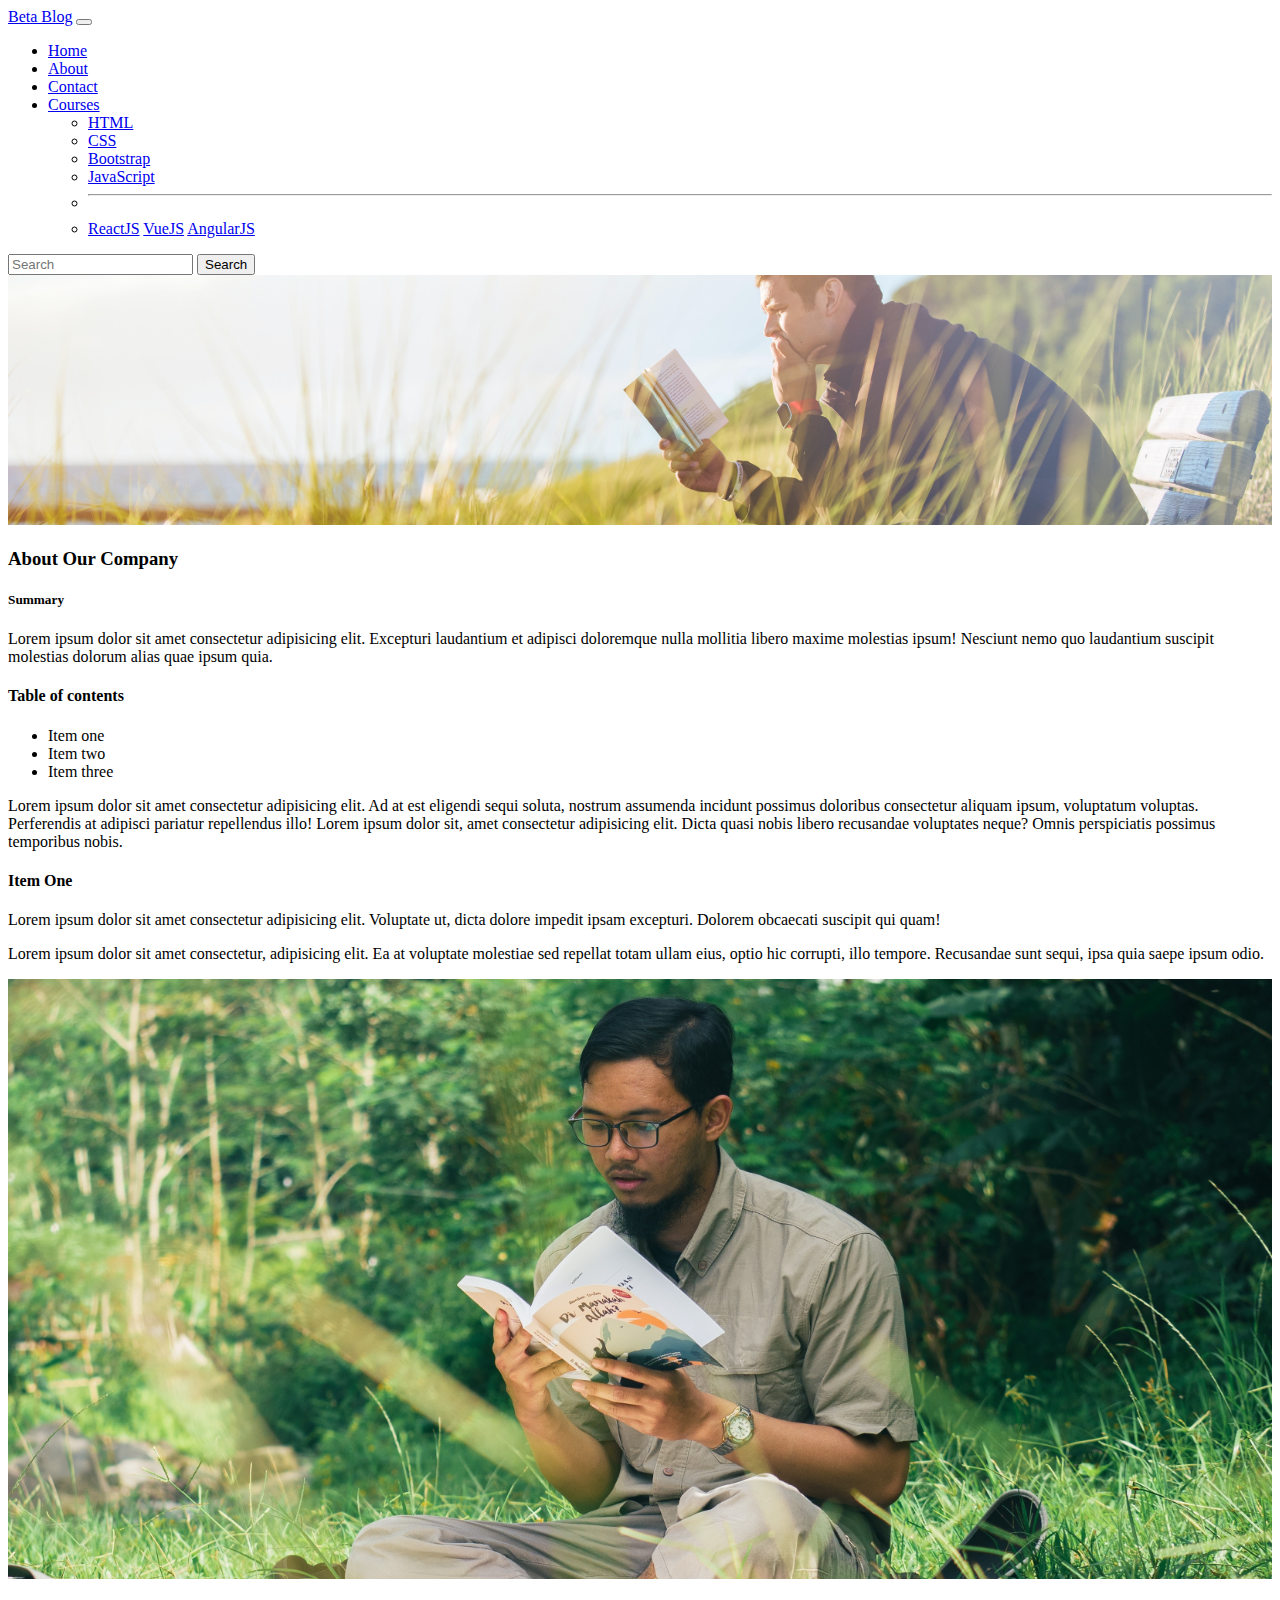
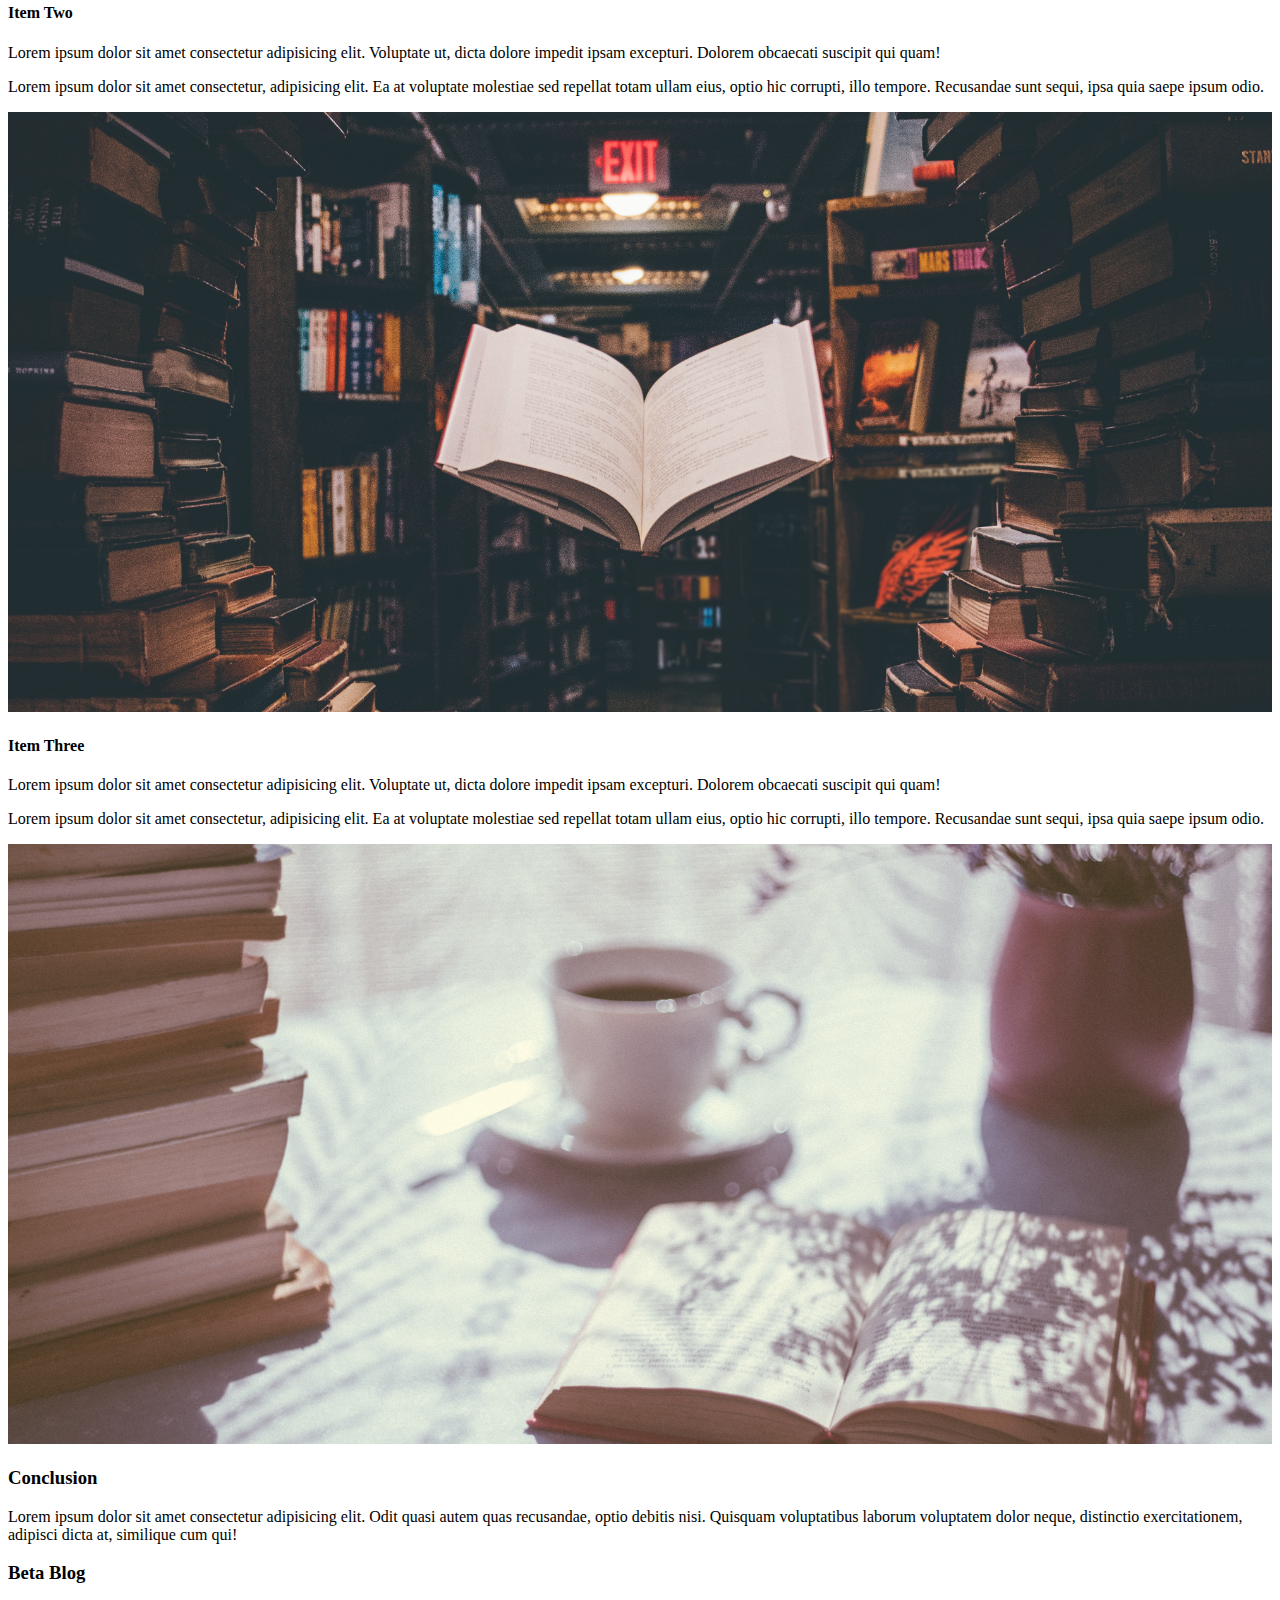
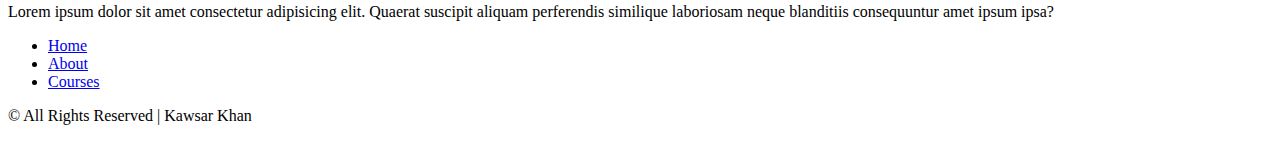
<file: about.html>
<!DOCTYPE html>
<html lang="en">
  <head>
    <meta charset="UTF-8" />
    <meta name="viewport" content="width=device-width, initial-scale=1.0" />
    <title>Beta Blog Website</title>
    <!-- Bootstrap CDN -->
    <link
      href="https://cdn.jsdelivr.net/npm/bootstrap@5.3.1/dist/css/bootstrap.min.css"
      rel="stylesheet"
      integrity="sha384-4bw+/aepP/YC94hEpVNVgiZdgIC5+VKNBQNGCHeKRQN+PtmoHDEXuppvnDJzQIu9"
      crossorigin="anonymous"
    />
    <!-- Custom CSS -->
    <link rel="stylesheet" href="/style/style.css" />
    <!-- Bootstrap JS -->
    <script
      src="https://cdn.jsdelivr.net/npm/bootstrap@5.3.1/dist/js/bootstrap.bundle.min.js"
      integrity="sha384-HwwvtgBNo3bZJJLYd8oVXjrBZt8cqVSpeBNS5n7C8IVInixGAoxmnlMuBnhbgrkm"
      crossorigin="anonymous"
      defer
    ></script>
  </head>
  <body>
    <header class="bg-dark">
      <div class="container">
        <nav class="navbar navbar-expand-lg navbar-dark bg-dark">
          <div class="container-fluid">
            <a class="navbar-brand" href="index.html">Beta Blog</a>
            <button
              class="navbar-toggler"
              type="button"
              data-bs-toggle="collapse"
              data-bs-target="#navbarSupportedContent"
              aria-controls="navbarSupportedContent"
              aria-expanded="false"
              aria-label="Toggle navigation"
            >
              <span class="navbar-toggler-icon"></span>
            </button>
            <div class="collapse navbar-collapse" id="navbarSupportedContent">
              <ul class="navbar-nav me-auto mb-2 mb-lg-0">
                <li class="nav-item">
                  <a class="nav-link active" aria-current="page" href="index.html"
                    >Home</a
                  >
                </li>
                <li class="nav-item">
                  <a class="nav-link" href="about.html">About</a>
                </li>
                <li class="nav-item">
                    <a class="nav-link" href="contact.html">Contact</a>
                  </li>
                <li class="nav-item dropdown">
                  <a
                    class="nav-link dropdown-toggle"
                    href="courses.html"
                    role="button"
                    data-bs-toggle="dropdown"
                    aria-expanded="false"
                  >
                    Courses
                  </a>
                  <ul class="dropdown-menu">
                    <li><a class="dropdown-item" href="#">HTML</a></li>
                    <li><a class="dropdown-item" href="#">CSS</a></li>
                    <li><a class="dropdown-item" href="#">Bootstrap</a></li>
                    <li><a class="dropdown-item" href="#">JavaScript</a></li>
                    <li><hr class="dropdown-divider" /></li>
                    <li>
                      <a class="dropdown-item" href="#">ReactJS</a>
                      <a class="dropdown-item" href="#">VueJS</a>
                      <a class="dropdown-item" href="#">AngularJS</a>
                    </li>
                  </ul>
                </li>
              </ul>
              <form class="d-flex" role="search">
                <input
                  class="form-control me-2"
                  type="search"
                  placeholder="Search"
                  aria-label="Search"
                />
                <button class="btn btn-outline-success" type="submit">
                  Search
                </button>
              </form>
            </div>
          </div>
        </nav>
      </div>
    </header>

    <!-- Single Article -->
    <!-- Recent Articles -->
    <div class="container">
        <div class="row">
            <img
            src="img/single-article-banner.jpg"
            class="single-article-banner mt-4"
            alt="Banner img"
          />
          <div class="col-md-8 mx-auto">
              <h3 class="mt-5 mb-3">About Our Company</h3>
            <h5 class="text-secondary">Summary</h5>
            <p>Lorem ipsum dolor sit amet consectetur adipisicing elit. Excepturi laudantium et adipisci doloremque nulla mollitia libero maxime molestias ipsum! Nesciunt nemo quo laudantium suscipit molestias dolorum alias quae ipsum quia.</p>
            <h4 class="text-secondary">Table of contents</h4>
            <ul>
                <li>Item one</li>
                <li>Item two</li>
                <li>Item three</li>
            </ul>
            <p>Lorem ipsum dolor sit amet consectetur adipisicing elit. Ad at est eligendi sequi soluta, nostrum assumenda incidunt possimus doloribus consectetur aliquam ipsum, voluptatum voluptas. Perferendis at adipisci pariatur repellendus illo! Lorem ipsum dolor sit, amet consectetur adipisicing elit. Dicta quasi nobis libero recusandae voluptates neque? Omnis perspiciatis possimus temporibus nobis.</p>
            <div class="article-item mt-5">
                <h4>Item One</h4>
                <p>Lorem ipsum dolor sit amet consectetur adipisicing elit. Voluptate ut, dicta dolore impedit ipsam excepturi. Dolorem obcaecati suscipit qui quam!</p>
                <p>Lorem ipsum dolor sit amet consectetur, adipisicing elit. Ea at voluptate molestiae sed repellat totam ullam eius, optio hic corrupti, illo tempore. Recusandae sunt sequi, ipsa quia saepe ipsum odio.</p>
                <img src="img/single-article-1.jpg" class="single-article" alt="">
            </div>
            <div class="article-item mt-5">
                <h4>Item Two</h4>
                <p>Lorem ipsum dolor sit amet consectetur adipisicing elit. Voluptate ut, dicta dolore impedit ipsam excepturi. Dolorem obcaecati suscipit qui quam!</p>
                <p>Lorem ipsum dolor sit amet consectetur, adipisicing elit. Ea at voluptate molestiae sed repellat totam ullam eius, optio hic corrupti, illo tempore. Recusandae sunt sequi, ipsa quia saepe ipsum odio.</p>
                <img src="img/single-article-2.jpg" class="single-article" alt="">
            </div>
            <div class="article-item mt-5">
                <h4>Item Three</h4>
                <p>Lorem ipsum dolor sit amet consectetur adipisicing elit. Voluptate ut, dicta dolore impedit ipsam excepturi. Dolorem obcaecati suscipit qui quam!</p>
                <p>Lorem ipsum dolor sit amet consectetur, adipisicing elit. Ea at voluptate molestiae sed repellat totam ullam eius, optio hic corrupti, illo tempore. Recusandae sunt sequi, ipsa quia saepe ipsum odio.</p>
                <img src="img/sigle-article-3.jpg" class="single-article" alt="">
            </div>
            <h3 class="mt-3">Conclusion</h3>
            <p>Lorem ipsum dolor sit amet consectetur adipisicing elit. Odit quasi autem quas recusandae, optio debitis nisi. Quisquam voluptatibus laborum voluptatem dolor neque, distinctio exercitationem, adipisci dicta at, similique cum qui!</p>
          </div>
        </div>

    <!-- Footer -->
    <footer class="w-100 bg-dark py-4 mt-5">
      <div class="container text-white">
        <div class="row">
          <div class="col-md-6">
            <h3>Beta Blog</h3>
            <p>
              Lorem ipsum dolor sit amet consectetur adipisicing elit. Quaerat
              suscipit aliquam perferendis similique laboriosam neque blanditiis
              consequuntur amet ipsum ipsa?
            </p>
          </div>
          <div class="col-md-6">
            <ul class="nav justify-content-center">
              <li class="nav-item">
                <a class="nav-link text-secondary" href="#">Home</a>
              </li>
              <li class="nav-item">
                <a class="nav-link text-secondary" href="#">About</a>
              </li>
              <li class="nav-item">
                <a class="nav-link text-secondary" href="#">Courses</a>
              </li>
            </ul>
          </div>
        </div>
      </div>
      <p class="text-center text-white">
        &copy; All Rights Reserved | Kawsar Khan
      </p>
    </footer>
  </body>
</html>
</file>
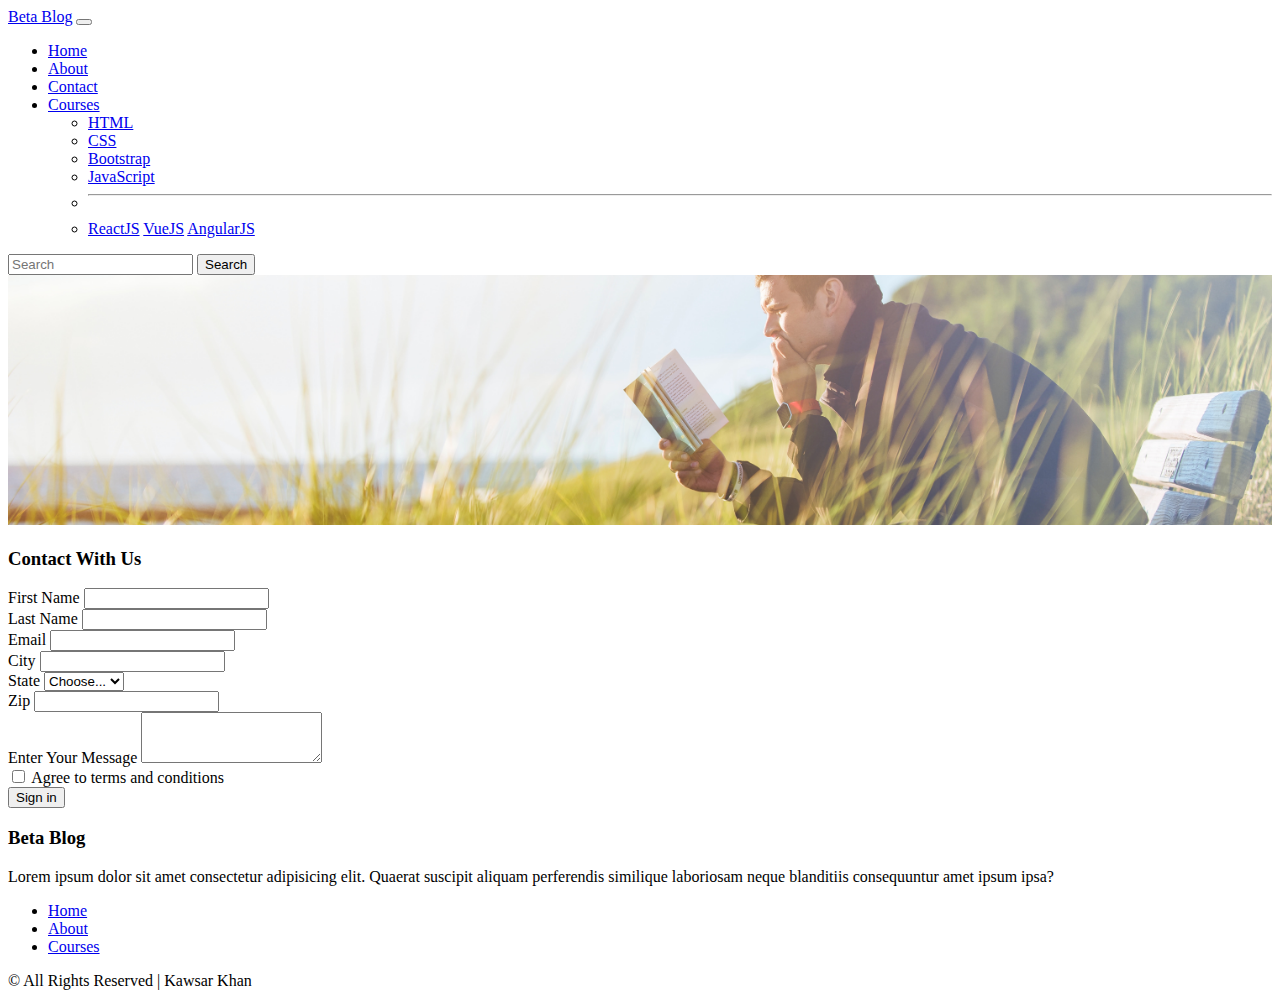
<file: contact.html>
<!DOCTYPE html>
<html lang="en">
  <head>
    <meta charset="UTF-8" />
    <meta name="viewport" content="width=device-width, initial-scale=1.0" />
    <title>Beta Blog Website</title>
    <!-- Bootstrap CDN -->
    <link
      href="https://cdn.jsdelivr.net/npm/bootstrap@5.3.1/dist/css/bootstrap.min.css"
      rel="stylesheet"
      integrity="sha384-4bw+/aepP/YC94hEpVNVgiZdgIC5+VKNBQNGCHeKRQN+PtmoHDEXuppvnDJzQIu9"
      crossorigin="anonymous"
    />
    <!-- Custom CSS -->
    <link rel="stylesheet" href="/style/style.css" />
    <!-- Bootstrap JS -->
    <script
      src="https://cdn.jsdelivr.net/npm/bootstrap@5.3.1/dist/js/bootstrap.bundle.min.js"
      integrity="sha384-HwwvtgBNo3bZJJLYd8oVXjrBZt8cqVSpeBNS5n7C8IVInixGAoxmnlMuBnhbgrkm"
      crossorigin="anonymous"
      defer
    ></script>
  </head>
  <body>
    <header class="bg-dark">
      <div class="container">
        <nav class="navbar navbar-expand-lg navbar-dark bg-dark">
          <div class="container-fluid">
            <a class="navbar-brand" href="index.html">Beta Blog</a>
            <button
              class="navbar-toggler"
              type="button"
              data-bs-toggle="collapse"
              data-bs-target="#navbarSupportedContent"
              aria-controls="navbarSupportedContent"
              aria-expanded="false"
              aria-label="Toggle navigation"
            >
              <span class="navbar-toggler-icon"></span>
            </button>
            <div class="collapse navbar-collapse" id="navbarSupportedContent">
              <ul class="navbar-nav me-auto mb-2 mb-lg-0">
                <li class="nav-item">
                  <a class="nav-link active" aria-current="page" href="index.html"
                    >Home</a
                  >
                </li>
                <li class="nav-item">
                  <a class="nav-link" href="about.html">About</a>
                </li>
                <li class="nav-item">
                    <a class="nav-link" href="contact.html">Contact</a>
                  </li>
                <li class="nav-item dropdown">
                  <a
                    class="nav-link dropdown-toggle"
                    href="courses.html"
                    role="button"
                    data-bs-toggle="dropdown"
                    aria-expanded="false"
                  >
                    Courses
                  </a>
                  <ul class="dropdown-menu">
                    <li><a class="dropdown-item" href="#">HTML</a></li>
                    <li><a class="dropdown-item" href="#">CSS</a></li>
                    <li><a class="dropdown-item" href="#">Bootstrap</a></li>
                    <li><a class="dropdown-item" href="#">JavaScript</a></li>
                    <li><hr class="dropdown-divider" /></li>
                    <li>
                      <a class="dropdown-item" href="#">ReactJS</a>
                      <a class="dropdown-item" href="#">VueJS</a>
                      <a class="dropdown-item" href="#">AngularJS</a>
                    </li>
                  </ul>
                </li>
              </ul>
              <form class="d-flex" role="search">
                <input
                  class="form-control me-2"
                  type="search"
                  placeholder="Search"
                  aria-label="Search"
                />
                <button class="btn btn-outline-success" type="submit">
                  Search
                </button>
              </form>
            </div>
          </div>
        </nav>
      </div>
    </header>

    <!-- Single Article -->
    <!-- Recent Articles -->
    <div class="container">
        <div class="row">
            <img
            src="img/single-article-banner.jpg"
            class="single-article-banner mt-4"
            alt="Banner img"
          />
          <div class="col-md-8 mx-auto">
              <h3 class="mt-5 mb-3 text-center">Contact With Us</h3>
              <form class="row g-3">
                <div class="col-md-6">
                    <label for="inputFName" class="form-label">First Name</label>
                    <input type="text" class="form-control" id="inputFName">
                  </div>
                  <div class="col-md-6">
                    <label for="inputLName" class="form-label">Last Name</label>
                    <input type="text" class="form-control" id="inputLName">
                  </div>
                <div class="col-md-12">
                  <label for="inputEmail4" class="form-label">Email</label>
                  <input type="email" class="form-control" id="inputEmail4">
                </div>
                <div class="col-md-6">
                  <label for="inputCity" class="form-label">City</label>
                  <input type="text" class="form-control" id="inputCity">
                </div>
                <div class="col-md-4">
                  <label for="inputState" class="form-label">State</label>
                  <select id="inputState" class="form-select">
                    <option selected>Choose...</option>
                    <option>...</option>
                  </select>
                </div>
                <div class="col-md-2">
                  <label for="inputZip" class="form-label">Zip</label>
                  <input type="text" class="form-control" id="inputZip">
                </div>
                <div class="col-12">
                    <label for="exampleFormControlTextarea1" class="form-label">Enter Your Message</label>
                    <textarea class="form-control" id="exampleFormControlTextarea1" rows="3"></textarea>
                </div>
                <div class="col-12">
                  <div class="form-check">
                    <input class="form-check-input" type="checkbox" id="gridCheck">
                    <label class="form-check-label" for="gridCheck">
                        Agree to terms and conditions
                    </label>
                  </div>
                </div>
                <div class="col-12">
                  <button type="submit" class="btn btn-primary">Sign in</button>
                </div>
              </form>
        </div>

    <!-- Footer -->
    <footer class="w-100 bg-dark py-4 mt-5">
      <div class="container text-white">
        <div class="row">
          <div class="col-md-6">
            <h3>Beta Blog</h3>
            <p>
              Lorem ipsum dolor sit amet consectetur adipisicing elit. Quaerat
              suscipit aliquam perferendis similique laboriosam neque blanditiis
              consequuntur amet ipsum ipsa?
            </p>
          </div>
          <div class="col-md-6">
            <ul class="nav justify-content-center">
              <li class="nav-item">
                <a class="nav-link text-secondary" href="#">Home</a>
              </li>
              <li class="nav-item">
                <a class="nav-link text-secondary" href="#">About</a>
              </li>
              <li class="nav-item">
                <a class="nav-link text-secondary" href="#">Courses</a>
              </li>
            </ul>
          </div>
        </div>
      </div>
      <p class="text-center text-white">
        &copy; All Rights Reserved | Kawsar Khan
      </p>
    </footer>
  </body>
</html>
</file>
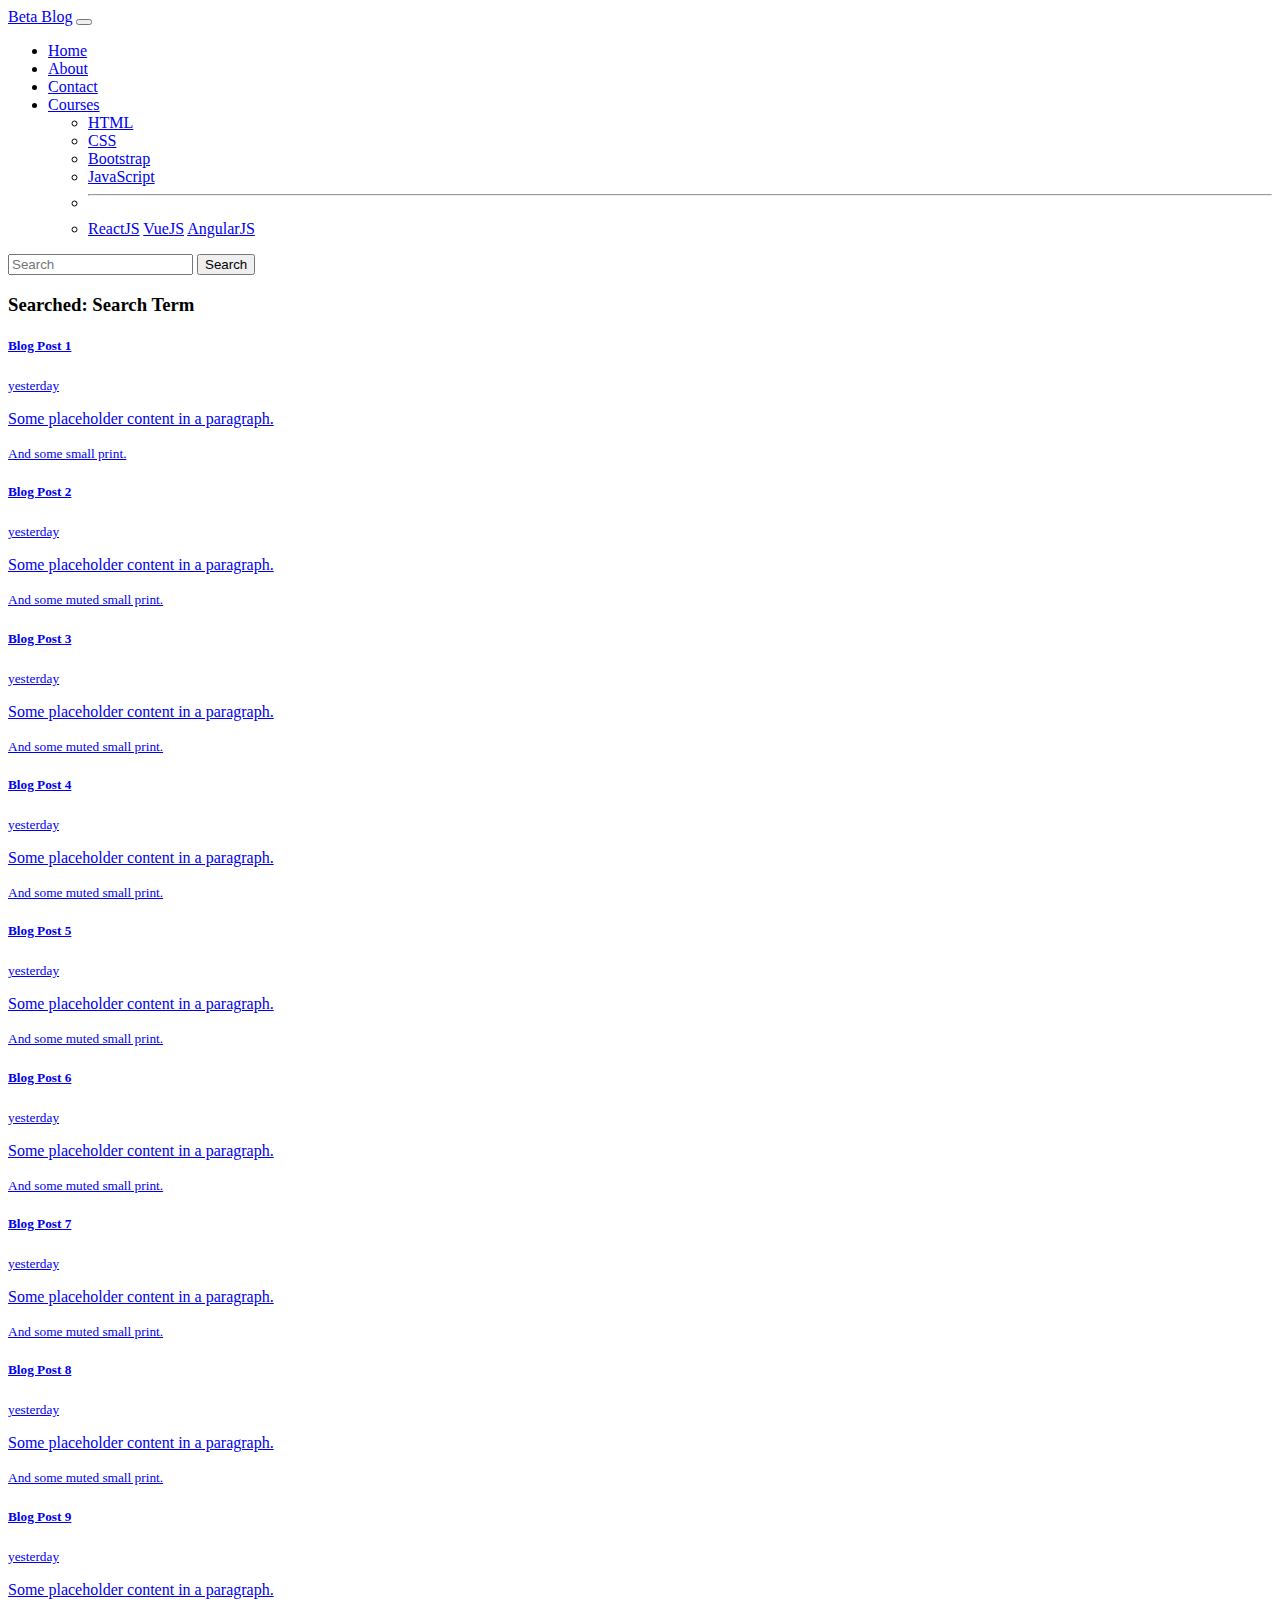
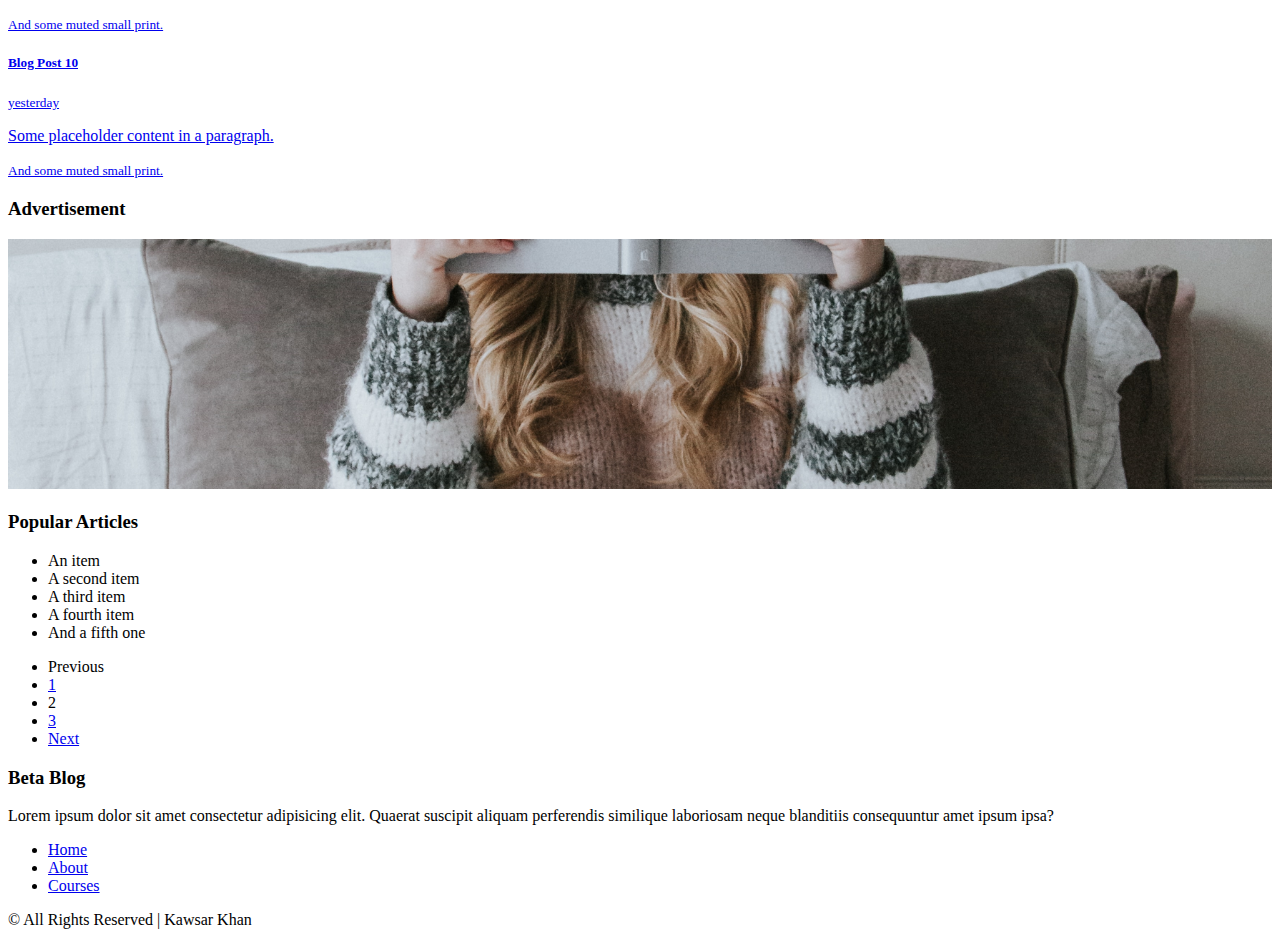
<file: search.html>
<!DOCTYPE html>
<html lang="en">
  <head>
    <meta charset="UTF-8" />
    <meta name="viewport" content="width=device-width, initial-scale=1.0" />
    <title>Beta Blog Website</title>
    <!-- Bootstrap CDN -->
    <link
      href="https://cdn.jsdelivr.net/npm/bootstrap@5.3.1/dist/css/bootstrap.min.css"
      rel="stylesheet"
      integrity="sha384-4bw+/aepP/YC94hEpVNVgiZdgIC5+VKNBQNGCHeKRQN+PtmoHDEXuppvnDJzQIu9"
      crossorigin="anonymous"
    />
    <!-- Custom CSS -->
    <link rel="stylesheet" href="/style/style.css">
    <!-- Bootstrap JS -->
    <script
      src="https://cdn.jsdelivr.net/npm/bootstrap@5.3.1/dist/js/bootstrap.bundle.min.js"
      integrity="sha384-HwwvtgBNo3bZJJLYd8oVXjrBZt8cqVSpeBNS5n7C8IVInixGAoxmnlMuBnhbgrkm"
      crossorigin="anonymous"
      defer
    ></script>
  </head>
  <body>
    <header class="bg-dark">
      <div class="container">
        <nav class="navbar navbar-expand-lg navbar-dark bg-dark">
          <div class="container-fluid">
            <a class="navbar-brand" href="index.html">Beta Blog</a>
            <button
              class="navbar-toggler"
              type="button"
              data-bs-toggle="collapse"
              data-bs-target="#navbarSupportedContent"
              aria-controls="navbarSupportedContent"
              aria-expanded="false"
              aria-label="Toggle navigation"
            >
              <span class="navbar-toggler-icon"></span>
            </button>
            <div class="collapse navbar-collapse" id="navbarSupportedContent">
              <ul class="navbar-nav me-auto mb-2 mb-lg-0">
                <li class="nav-item">
                  <a class="nav-link active" aria-current="page" href="index.html"
                    >Home</a
                  >
                </li>
                <li class="nav-item">
                  <a class="nav-link" href="about.html">About</a>
                </li>
                <li class="nav-item">
                    <a class="nav-link" href="contact.html">Contact</a>
                  </li>
                <li class="nav-item dropdown">
                  <a
                    class="nav-link dropdown-toggle"
                    href="courses.html"
                    role="button"
                    data-bs-toggle="dropdown"
                    aria-expanded="false"
                  >
                    Courses
                  </a>
                  <ul class="dropdown-menu">
                    <li><a class="dropdown-item" href="#">HTML</a></li>
                    <li><a class="dropdown-item" href="#">CSS</a></li>
                    <li><a class="dropdown-item" href="#">Bootstrap</a></li>
                    <li><a class="dropdown-item" href="#">JavaScript</a></li>
                    <li><hr class="dropdown-divider" /></li>
                    <li>
                      <a class="dropdown-item" href="#">ReactJS</a>
                      <a class="dropdown-item" href="#">VueJS</a>
                      <a class="dropdown-item" href="#">AngularJS</a>
                    </li>
                  </ul>
                </li>
              </ul>
              <form class="d-flex" role="search">
                <input
                  class="form-control me-2"
                  type="search"
                  placeholder="Search"
                  aria-label="Search"
                />
                <button class="btn btn-outline-success" type="submit">
                  Search
                </button>
              </form>
            </div>
          </div>
        </nav>
      </div>
    </header>
    <!-- Recent Articles -->
    <div class="container">
      <div class="row">
        <div class="col-md-8">
            <h3 class="mt-5 mb-3">Searched: Search Term</h3>
      <div class="list-group">
        <a
          href="single.html"
          class="list-group-item list-group-item-action"
          aria-current="true"
        >
          <div class="d-flex w-100 justify-content-between">
            <h5 class="mb-1">Blog Post 1</h5>
            <small>yesterday</small>
          </div>
          <p class="mb-1">Some placeholder content in a paragraph.</p>
          <small>And some small print.</small>
        </a>
        <a href="single.html" class="list-group-item list-group-item-action">
          <div class="d-flex w-100 justify-content-between">
            <h5 class="mb-1">Blog Post 2</h5>
            <small class="text-body-secondary">yesterday</small>
          </div>
          <p class="mb-1">Some placeholder content in a paragraph.</p>
          <small class="text-body-secondary">And some muted small print.</small>
        </a>
        <a href="single.html" class="list-group-item list-group-item-action">
          <div class="d-flex w-100 justify-content-between">
            <h5 class="mb-1">Blog Post 3</h5>
            <small class="text-body-secondary">yesterday</small>
          </div>
          <p class="mb-1">Some placeholder content in a paragraph.</p>
          <small class="text-body-secondary">And some muted small print.</small>
        </a>
        <a href="single.html" class="list-group-item list-group-item-action">
          <div class="d-flex w-100 justify-content-between">
            <h5 class="mb-1">Blog Post 4</h5>
            <small class="text-body-secondary">yesterday</small>
          </div>
          <p class="mb-1">Some placeholder content in a paragraph.</p>
          <small class="text-body-secondary">And some muted small print.</small>
        </a>
        <a href="#" class="list-group-item list-group-item-action">
          <div class="d-flex w-100 justify-content-between">
            <h5 class="mb-1">Blog Post 5</h5>
            <small class="text-body-secondary">yesterday</small>
          </div>
          <p class="mb-1">Some placeholder content in a paragraph.</p>
          <small class="text-body-secondary">And some muted small print.</small>
        </a>
        <a href="#" class="list-group-item list-group-item-action">
          <div class="d-flex w-100 justify-content-between">
            <h5 class="mb-1">Blog Post 6</h5>
            <small class="text-body-secondary">yesterday</small>
          </div>
          <p class="mb-1">Some placeholder content in a paragraph.</p>
          <small class="text-body-secondary">And some muted small print.</small>
        </a>
        <a href="#" class="list-group-item list-group-item-action">
          <div class="d-flex w-100 justify-content-between">
            <h5 class="mb-1">Blog Post 7</h5>
            <small class="text-body-secondary">yesterday</small>
          </div>
          <p class="mb-1">Some placeholder content in a paragraph.</p>
          <small class="text-body-secondary">And some muted small print.</small>
        </a>
        <a href="#" class="list-group-item list-group-item-action">
          <div class="d-flex w-100 justify-content-between">
            <h5 class="mb-1">Blog Post 8</h5>
            <small class="text-body-secondary">yesterday</small>
          </div>
          <p class="mb-1">Some placeholder content in a paragraph.</p>
          <small class="text-body-secondary">And some muted small print.</small>
        </a>
        <a href="#" class="list-group-item list-group-item-action">
          <div class="d-flex w-100 justify-content-between">
            <h5 class="mb-1">Blog Post 9</h5>
            <small class="text-body-secondary">yesterday</small>
          </div>
          <p class="mb-1">Some placeholder content in a paragraph.</p>
          <small class="text-body-secondary">And some muted small print.</small>
        </a>
        <a href="#" class="list-group-item list-group-item-action">
          <div class="d-flex w-100 justify-content-between">
            <h5 class="mb-1">Blog Post 10</h5>
            <small class="text-body-secondary">yesterday</small>
          </div>
          <p class="mb-1">Some placeholder content in a paragraph.</p>
          <small class="text-body-secondary">And some muted small print.</small>
        </a>
        </a>
      </div>
        </div>
        <div class="col-md-4">
            <h3 class="mt-5 mb-3">Advertisement</h3>
            <img src="img/post-4.jpg" class="card-img-top" alt="">
            <h3 class="mt-5 mb-3">Popular Articles</h3>
            <ul class="list-group list-group-flush">
                <li class="list-group-item">An item</li>
                <li class="list-group-item">A second item</li>
                <li class="list-group-item">A third item</li>
                <li class="list-group-item">A fourth item</li>
                <li class="list-group-item">And a fifth one</li>
              </ul>
        </div>
      </div>
      <!-- Pagination -->
      <nav class="d-flex justify-content-center mt-5">
        <ul class="pagination">
          <li class="page-item disabled">
            <span class="page-link">Previous</span>
          </li>
          <li class="page-item active" aria-current="page"><a class="page-link" href="#">1</a></li>
          <li class="page-item">
            <span class="page-link">2</span>
          </li>
          <li class="page-item"><a class="page-link" href="#">3</a></li>
          <li class="page-item">
            <a class="page-link" href="#">Next</a>
          </li>
        </ul>
      </nav>
    </div>
    <!-- Footer -->
    <footer class="w-100 bg-dark py-4 mt-5">
      <div class="container text-white">
        <div class="row">
          <div class="col-md-6">
            <h3>Beta Blog</h3>
            <p>
              Lorem ipsum dolor sit amet consectetur adipisicing elit. Quaerat
              suscipit aliquam perferendis similique laboriosam neque blanditiis
              consequuntur amet ipsum ipsa?
            </p>
          </div>
          <div class="col-md-6">
            <ul class="nav justify-content-center">
              <li class="nav-item">
                <a class="nav-link text-secondary" href="#">Home</a>
              </li>
              <li class="nav-item">
                <a class="nav-link text-secondary" href="#">About</a>
              </li>
              <li class="nav-item">
                <a class="nav-link text-secondary" href="#">Courses</a>
              </li>
            </ul>
          </div>
        </div>
      </div>
      <p class="text-center text-white">
        &copy; All Rights Reserved | Kawsar Khan
      </p>
    </footer>
  </body>
</html>
</file>
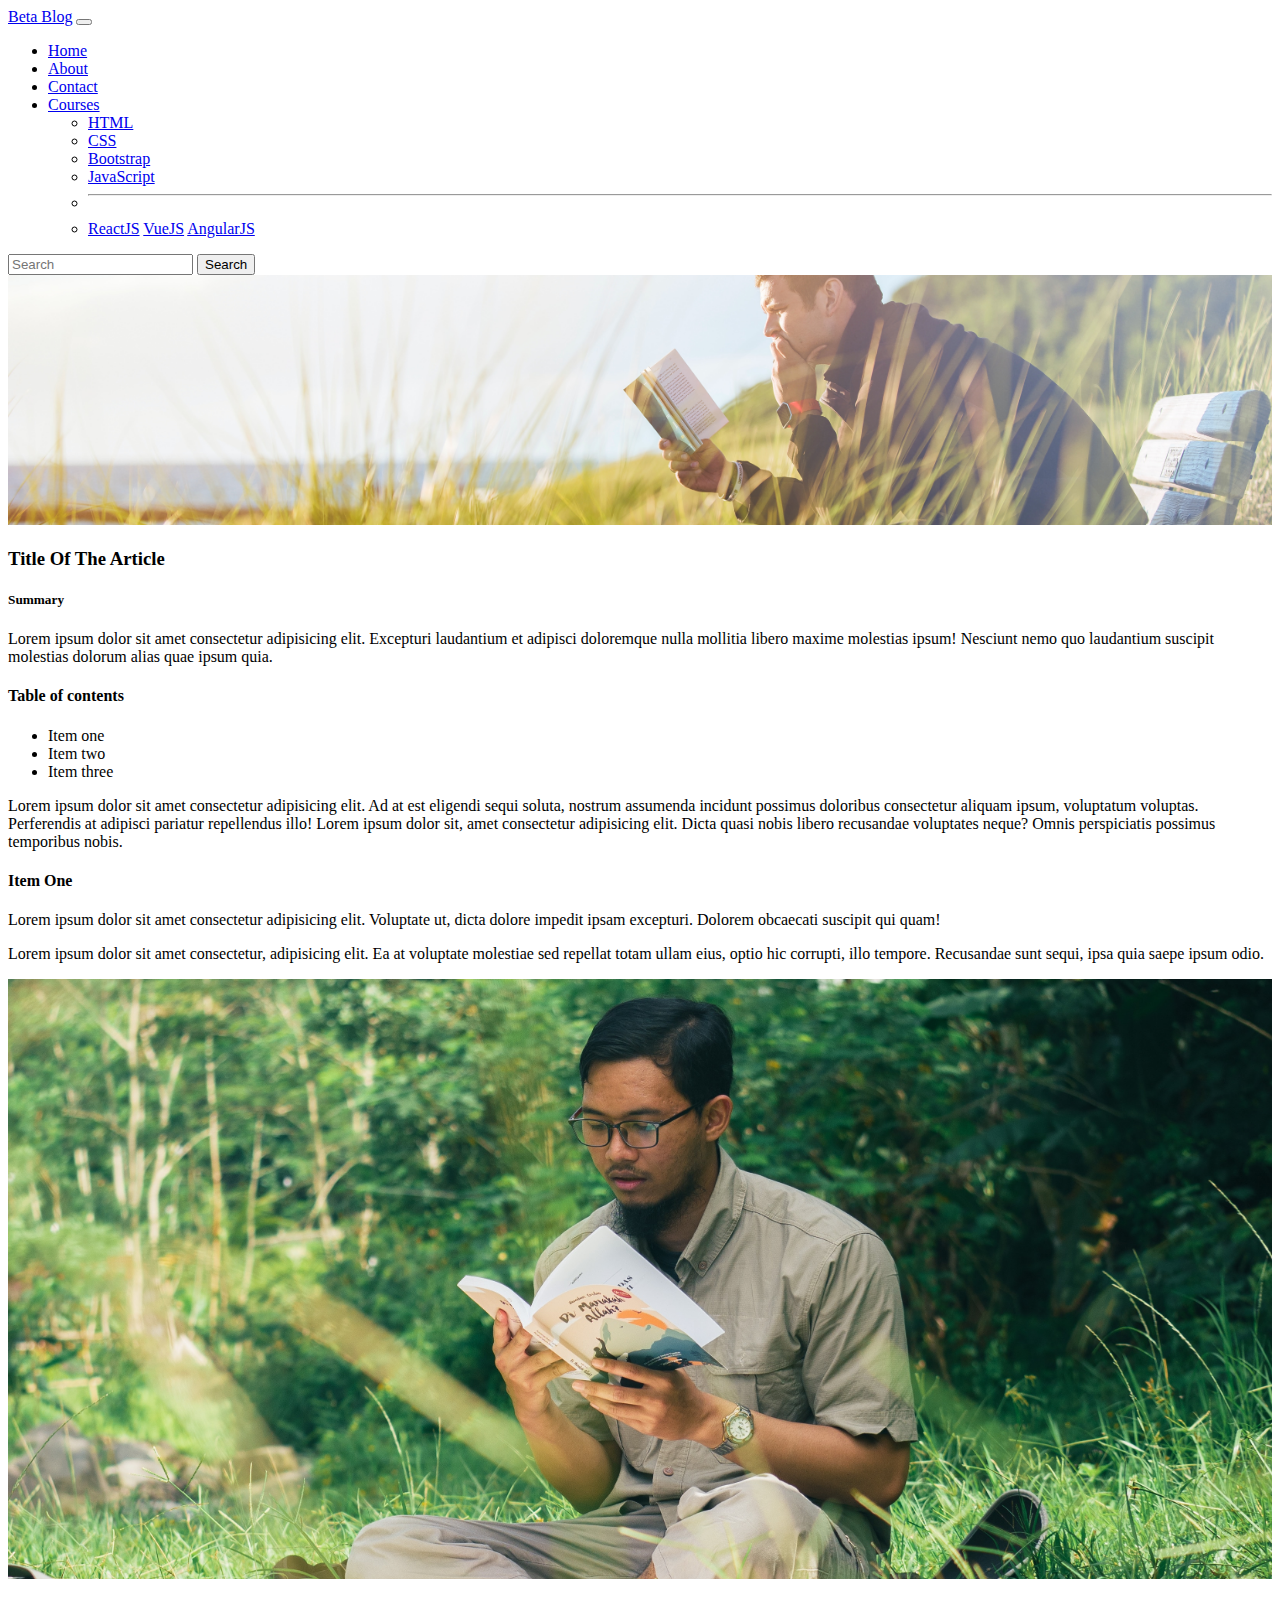
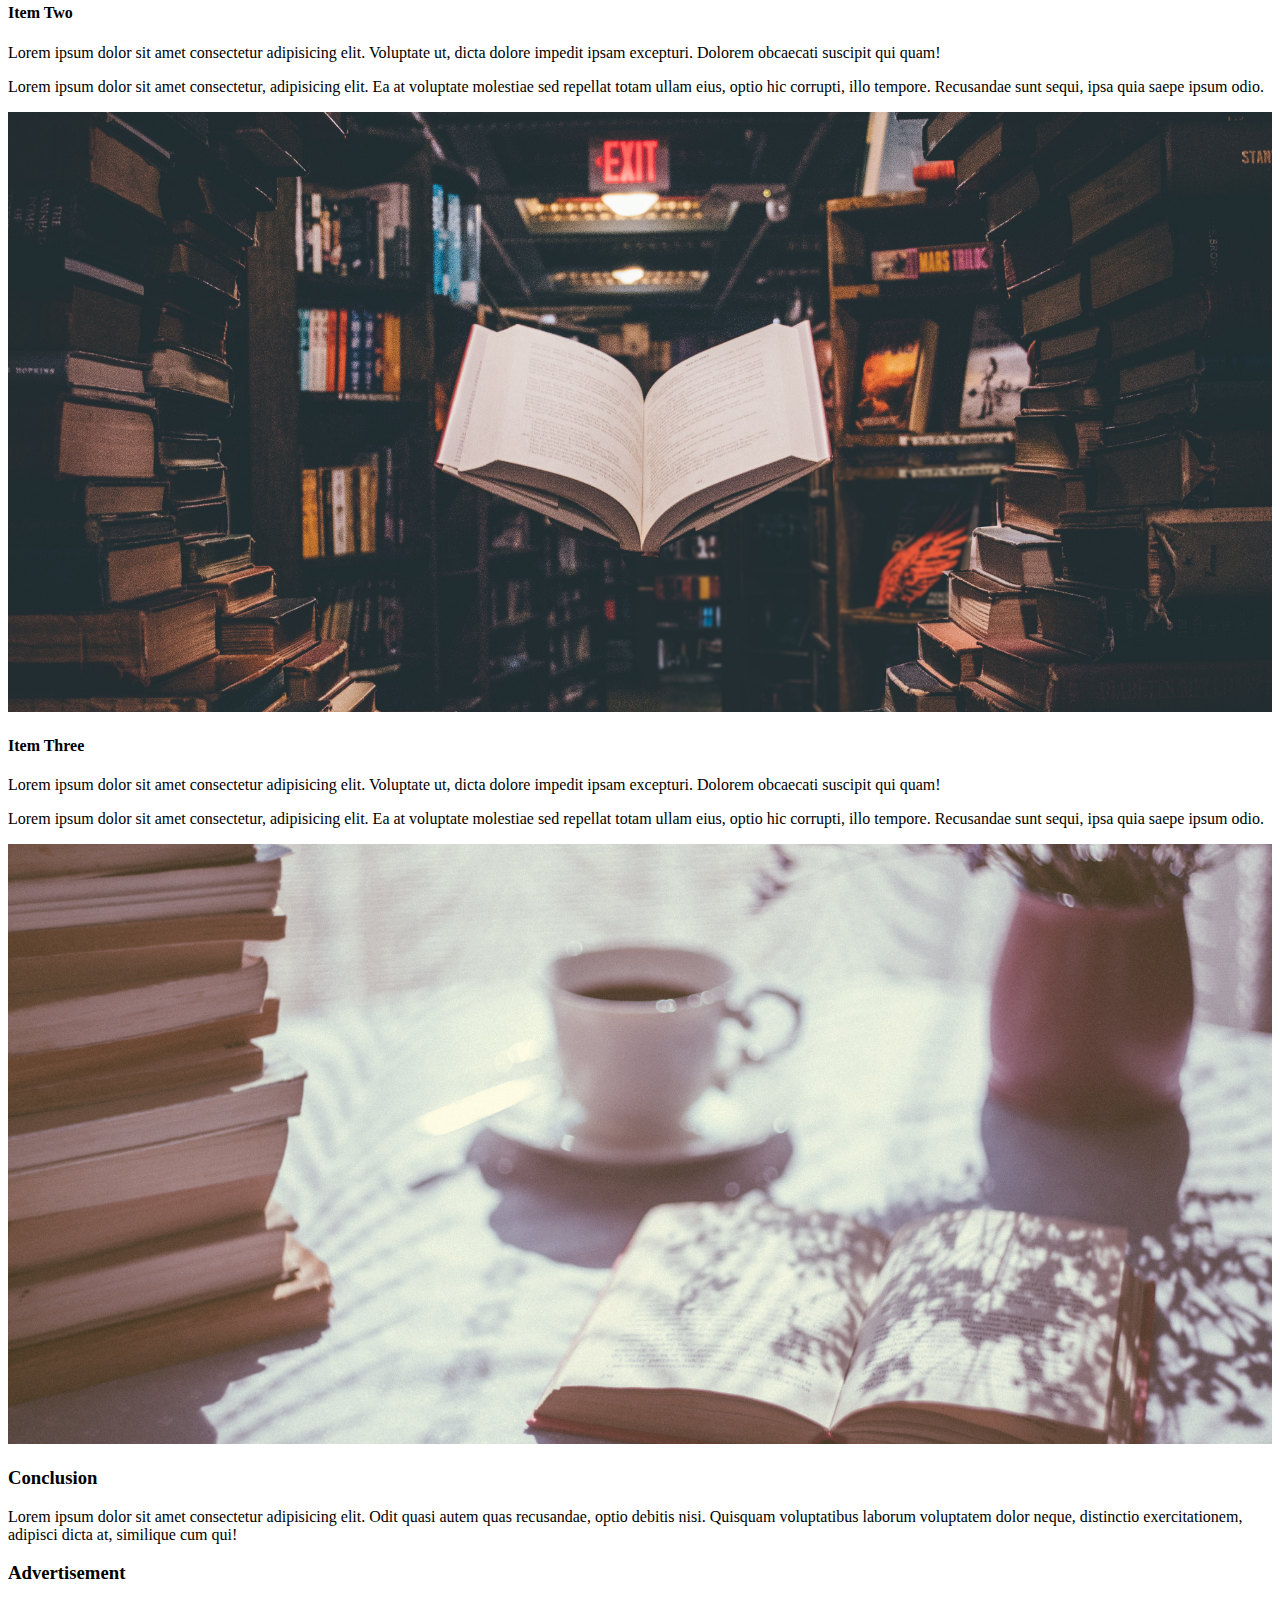
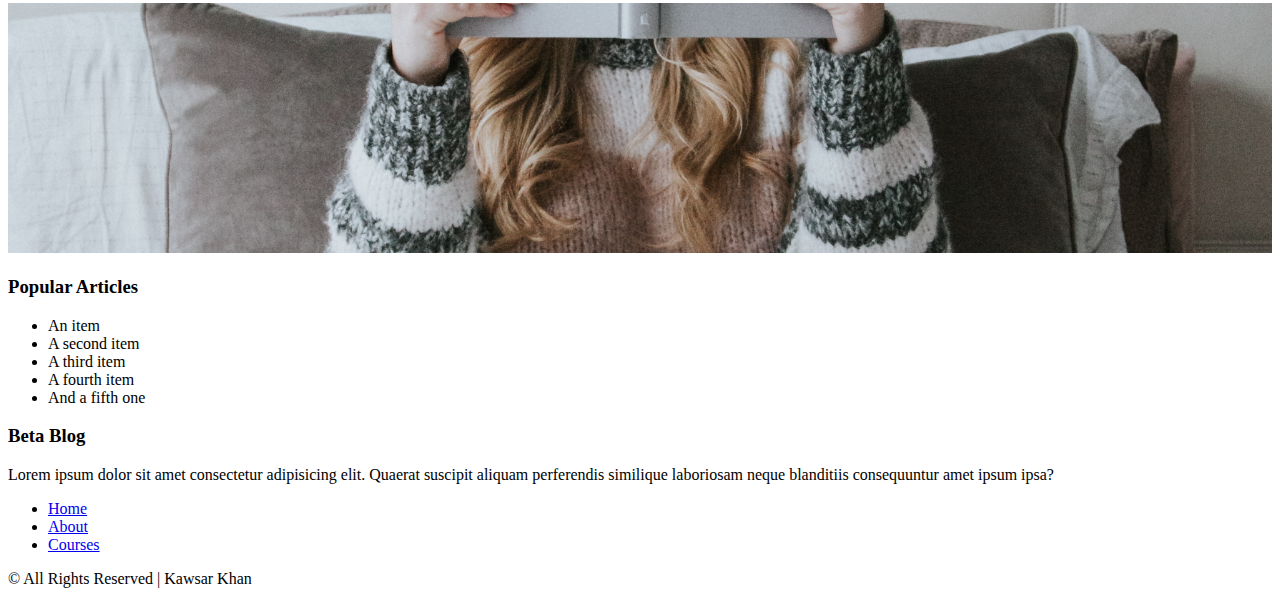
<file: single.html>
<!DOCTYPE html>
<html lang="en">
  <head>
    <meta charset="UTF-8" />
    <meta name="viewport" content="width=device-width, initial-scale=1.0" />
    <title>Beta Blog Website</title>
    <!-- Bootstrap CDN -->
    <link
      href="https://cdn.jsdelivr.net/npm/bootstrap@5.3.1/dist/css/bootstrap.min.css"
      rel="stylesheet"
      integrity="sha384-4bw+/aepP/YC94hEpVNVgiZdgIC5+VKNBQNGCHeKRQN+PtmoHDEXuppvnDJzQIu9"
      crossorigin="anonymous"
    />
    <!-- Custom CSS -->
    <link rel="stylesheet" href="/style/style.css" />
    <!-- Bootstrap JS -->
    <script
      src="https://cdn.jsdelivr.net/npm/bootstrap@5.3.1/dist/js/bootstrap.bundle.min.js"
      integrity="sha384-HwwvtgBNo3bZJJLYd8oVXjrBZt8cqVSpeBNS5n7C8IVInixGAoxmnlMuBnhbgrkm"
      crossorigin="anonymous"
      defer
    ></script>
  </head>
  <body>
    <header class="bg-dark">
      <div class="container">
        <nav class="navbar navbar-expand-lg navbar-dark bg-dark">
          <div class="container-fluid">
            <a class="navbar-brand" href="index.html">Beta Blog</a>
            <button
              class="navbar-toggler"
              type="button"
              data-bs-toggle="collapse"
              data-bs-target="#navbarSupportedContent"
              aria-controls="navbarSupportedContent"
              aria-expanded="false"
              aria-label="Toggle navigation"
            >
              <span class="navbar-toggler-icon"></span>
            </button>
            <div class="collapse navbar-collapse" id="navbarSupportedContent">
              <ul class="navbar-nav me-auto mb-2 mb-lg-0">
                <li class="nav-item">
                  <a class="nav-link active" aria-current="page" href="index.html"
                    >Home</a
                  >
                </li>
                <li class="nav-item">
                  <a class="nav-link" href="about.html">About</a>
                </li>
                <li class="nav-item">
                    <a class="nav-link" href="contact.html">Contact</a>
                  </li>
                <li class="nav-item dropdown">
                  <a
                    class="nav-link dropdown-toggle"
                    href="courses.html"
                    role="button"
                    data-bs-toggle="dropdown"
                    aria-expanded="false"
                  >
                    Courses
                  </a>
                  <ul class="dropdown-menu">
                    <li><a class="dropdown-item" href="#">HTML</a></li>
                    <li><a class="dropdown-item" href="#">CSS</a></li>
                    <li><a class="dropdown-item" href="#">Bootstrap</a></li>
                    <li><a class="dropdown-item" href="#">JavaScript</a></li>
                    <li><hr class="dropdown-divider" /></li>
                    <li>
                      <a class="dropdown-item" href="#">ReactJS</a>
                      <a class="dropdown-item" href="#">VueJS</a>
                      <a class="dropdown-item" href="#">AngularJS</a>
                    </li>
                  </ul>
                </li>
              </ul>
              <form class="d-flex" role="search">
                <input
                  class="form-control me-2"
                  type="search"
                  placeholder="Search"
                  aria-label="Search"
                />
                <button class="btn btn-outline-success" type="submit">
                  Search
                </button>
              </form>
            </div>
          </div>
        </nav>
      </div>
    </header>

    <!-- Single Article -->
    <!-- Recent Articles -->
    <div class="container">
        <div class="row">
            <img
            src="img/single-article-banner.jpg"
            class="single-article-banner mt-4"
            alt="Banner img"
          />
          <div class="col-md-8">
              <h3 class="mt-5 mb-3">Title Of The Article</h3>
            <h5 class="text-secondary">Summary</h5>
            <p>Lorem ipsum dolor sit amet consectetur adipisicing elit. Excepturi laudantium et adipisci doloremque nulla mollitia libero maxime molestias ipsum! Nesciunt nemo quo laudantium suscipit molestias dolorum alias quae ipsum quia.</p>
            <h4 class="text-secondary">Table of contents</h4>
            <ul>
                <li>Item one</li>
                <li>Item two</li>
                <li>Item three</li>
            </ul>
            <p>Lorem ipsum dolor sit amet consectetur adipisicing elit. Ad at est eligendi sequi soluta, nostrum assumenda incidunt possimus doloribus consectetur aliquam ipsum, voluptatum voluptas. Perferendis at adipisci pariatur repellendus illo! Lorem ipsum dolor sit, amet consectetur adipisicing elit. Dicta quasi nobis libero recusandae voluptates neque? Omnis perspiciatis possimus temporibus nobis.</p>
            <div class="article-item mt-5">
                <h4>Item One</h4>
                <p>Lorem ipsum dolor sit amet consectetur adipisicing elit. Voluptate ut, dicta dolore impedit ipsam excepturi. Dolorem obcaecati suscipit qui quam!</p>
                <p>Lorem ipsum dolor sit amet consectetur, adipisicing elit. Ea at voluptate molestiae sed repellat totam ullam eius, optio hic corrupti, illo tempore. Recusandae sunt sequi, ipsa quia saepe ipsum odio.</p>
                <img src="img/single-article-1.jpg" class="single-article" alt="">
            </div>
            <div class="article-item mt-5">
                <h4>Item Two</h4>
                <p>Lorem ipsum dolor sit amet consectetur adipisicing elit. Voluptate ut, dicta dolore impedit ipsam excepturi. Dolorem obcaecati suscipit qui quam!</p>
                <p>Lorem ipsum dolor sit amet consectetur, adipisicing elit. Ea at voluptate molestiae sed repellat totam ullam eius, optio hic corrupti, illo tempore. Recusandae sunt sequi, ipsa quia saepe ipsum odio.</p>
                <img src="img/single-article-2.jpg" class="single-article" alt="">
            </div>
            <div class="article-item mt-5">
                <h4>Item Three</h4>
                <p>Lorem ipsum dolor sit amet consectetur adipisicing elit. Voluptate ut, dicta dolore impedit ipsam excepturi. Dolorem obcaecati suscipit qui quam!</p>
                <p>Lorem ipsum dolor sit amet consectetur, adipisicing elit. Ea at voluptate molestiae sed repellat totam ullam eius, optio hic corrupti, illo tempore. Recusandae sunt sequi, ipsa quia saepe ipsum odio.</p>
                <img src="img/sigle-article-3.jpg" class="single-article" alt="">
            </div>
            <h3 class="mt-3">Conclusion</h3>
            <p>Lorem ipsum dolor sit amet consectetur adipisicing elit. Odit quasi autem quas recusandae, optio debitis nisi. Quisquam voluptatibus laborum voluptatem dolor neque, distinctio exercitationem, adipisci dicta at, similique cum qui!</p>
          </div>
          <div class="col-md-4">
              <h3 class="mt-5 mb-3">Advertisement</h3>
              <img src="img/post-4.jpg" class="card-img-top" alt="">
              <h3 class="mt-5 mb-3">Popular Articles</h3>
              <ul class="list-group list-group-flush">
                  <li class="list-group-item">An item</li>
                  <li class="list-group-item">A second item</li>
                  <li class="list-group-item">A third item</li>
                  <li class="list-group-item">A fourth item</li>
                  <li class="list-group-item">And a fifth one</li>
                </ul>
          </div>
        </div>

    <!-- Footer -->
    <footer class="w-100 bg-dark py-4 mt-5">
      <div class="container text-white">
        <div class="row">
          <div class="col-md-6">
            <h3>Beta Blog</h3>
            <p>
              Lorem ipsum dolor sit amet consectetur adipisicing elit. Quaerat
              suscipit aliquam perferendis similique laboriosam neque blanditiis
              consequuntur amet ipsum ipsa?
            </p>
          </div>
          <div class="col-md-6">
            <ul class="nav justify-content-center">
              <li class="nav-item">
                <a class="nav-link text-secondary" href="#">Home</a>
              </li>
              <li class="nav-item">
                <a class="nav-link text-secondary" href="#">About</a>
              </li>
              <li class="nav-item">
                <a class="nav-link text-secondary" href="#">Courses</a>
              </li>
            </ul>
          </div>
        </div>
      </div>
      <p class="text-center text-white">
        &copy; All Rights Reserved | Kawsar Khan
      </p>
    </footer>
  </body>
</html>
</file>
<file: style/style.css>
.card-img-top {
  width: 100%;
  height: 250px;
  object-fit: cover;
  object-position: center;
}

.single-article-banner {
  width: 100%;
  height: 250px;
  object-fit: cover;
  object-position: center;
}

.single-article {
  width: 100%;
  width: 100%;
  height: 600px;
  object-fit: cover;
  object-position: center;
}
</file>
